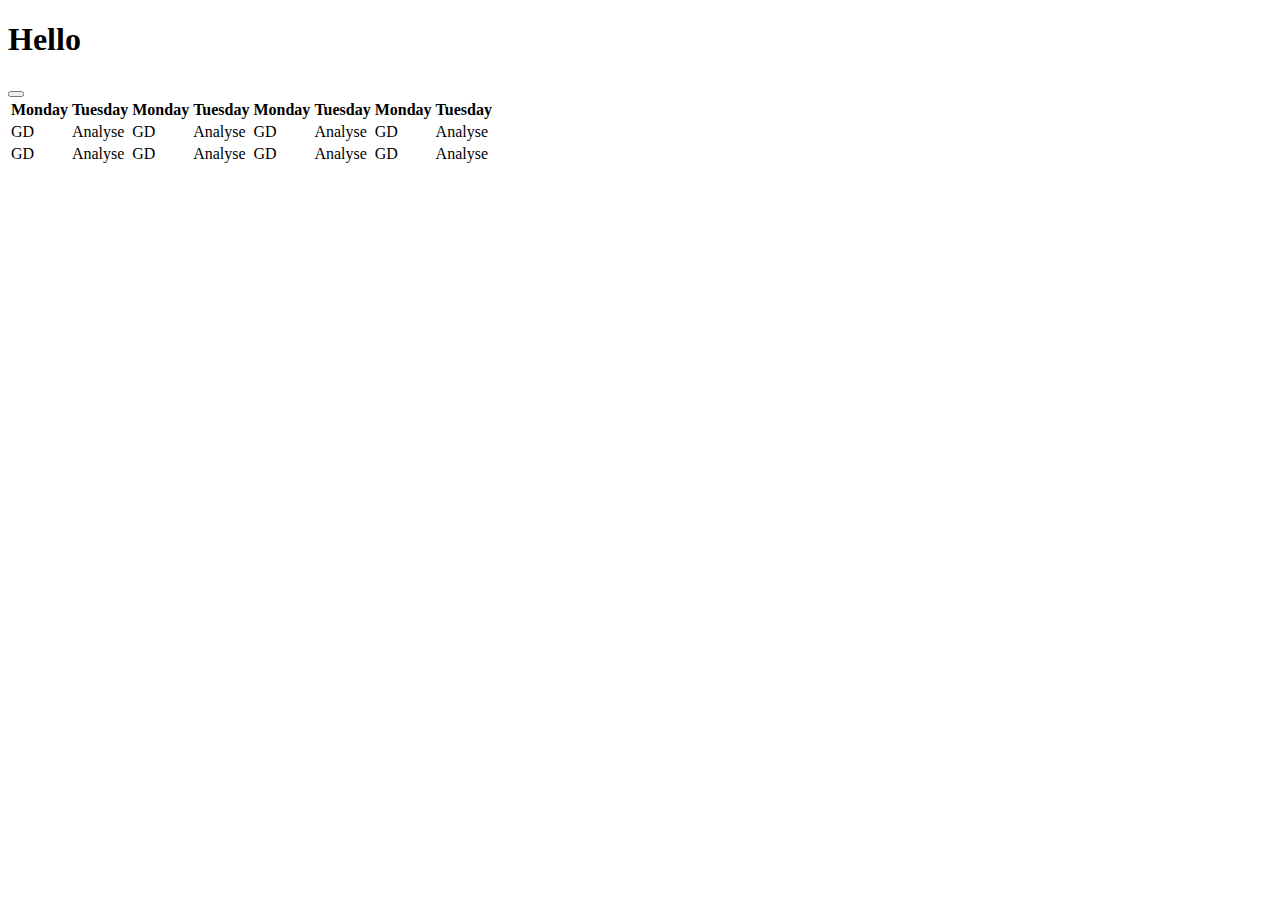
<file: index.html>
<!DOCTYPE html>
<html lang="en">
<head>
    <meta charset="UTF-8">
    <meta name="viewport" content="width=device-width, initial-scale=1.0">
    <title>Document</title>
</head>
<body>
    <h1> Hello </h1>
    <table>
        <thead>
            <tr>
                <th>Monday</th>
                <th>Tuesday</th>
                <th>Monday</th>
                <th>Tuesday</th>
                <th>Monday</th>
                <th>Tuesday</th>
                <th>Monday</th>
                <th>Tuesday</th>
            </tr>
        </thead>

        <tbody>
            <tr>
                <td>GD</td>
                <td>Analyse</td>
                <td>GD</td>
                <td>Analyse</td>
                <td>GD</td>
                <td>Analyse</td>
                <td>GD</td>
                <td>Analyse</td>
        </tr>
        <tr>
            <td>GD</td>
            <td>Analyse</td>
            <td>GD</td>
            <td>Analyse</td>
            <td>GD</td>
            <td>Analyse</td>
            <td>GD</td>
            <td>Analyse</td>
    </tr>
    <button onmouseleave="alert('hi christophe')"></button>
    
        </tbody>
    </table>
    
</body>
</html>
</file>
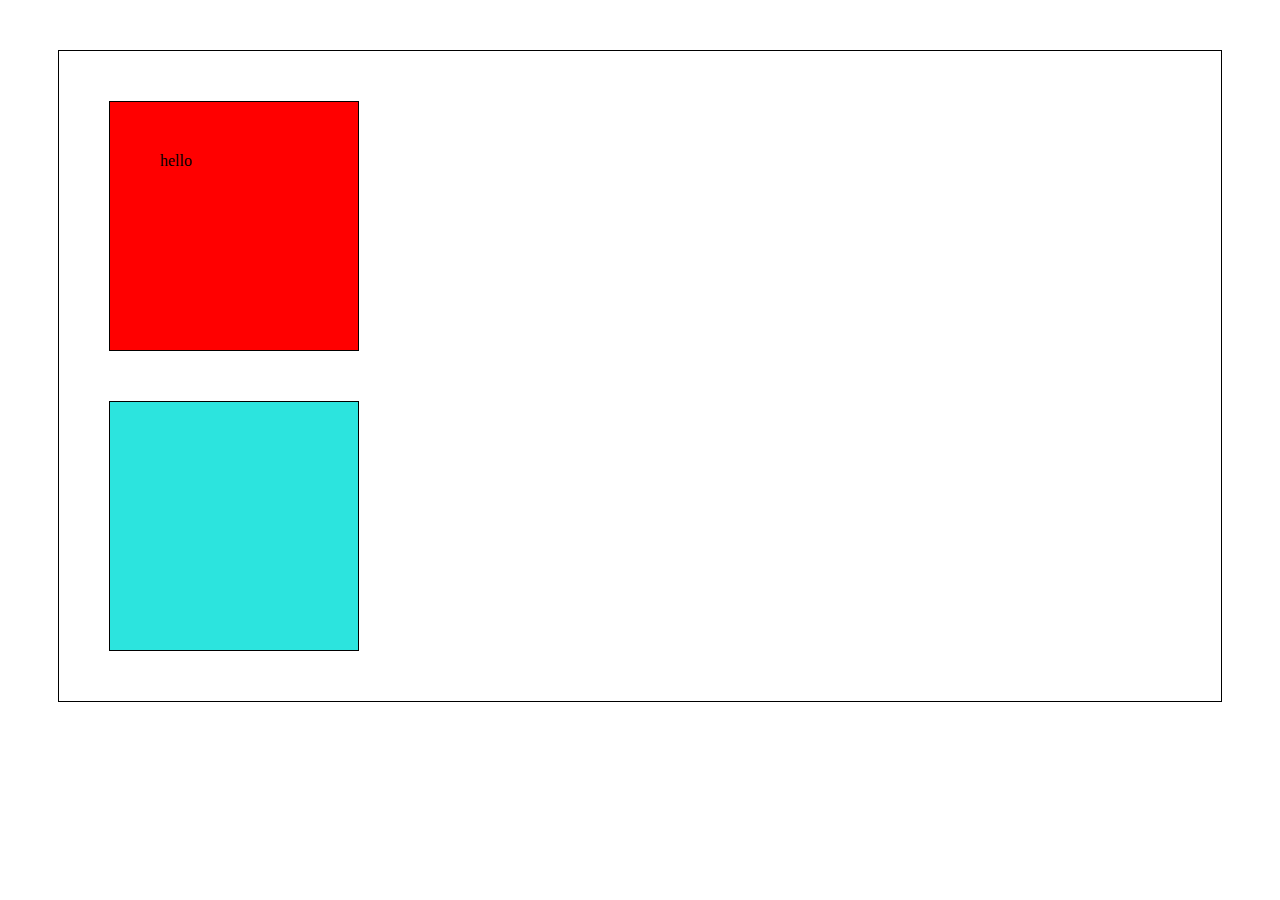
<file: Index4.html>
<!DOCTYPE html>
<html lang="en">
<head>
    <meta charset="UTF-8">
    <meta name="viewport" content="width=device-width, initial-scale=1.0">
    <title>Document</title>
    <style>
        div{
            border:1px solid black;
            margin:50px;
            box-sizing: border-box;
        }
        .div1{
            width:250px;
            height:250px;
            padding:50px;
            background-color:red;
        }
        .div2{
            width:250px;
            height:250px;
            background-color:rgb(44, 228, 222);
        }
    </style>
</head>
<body>
    <div>
        <div class="div1">hello</div>
        <div class="div2"></div>
    </div>
</body>
</html>
</file>
